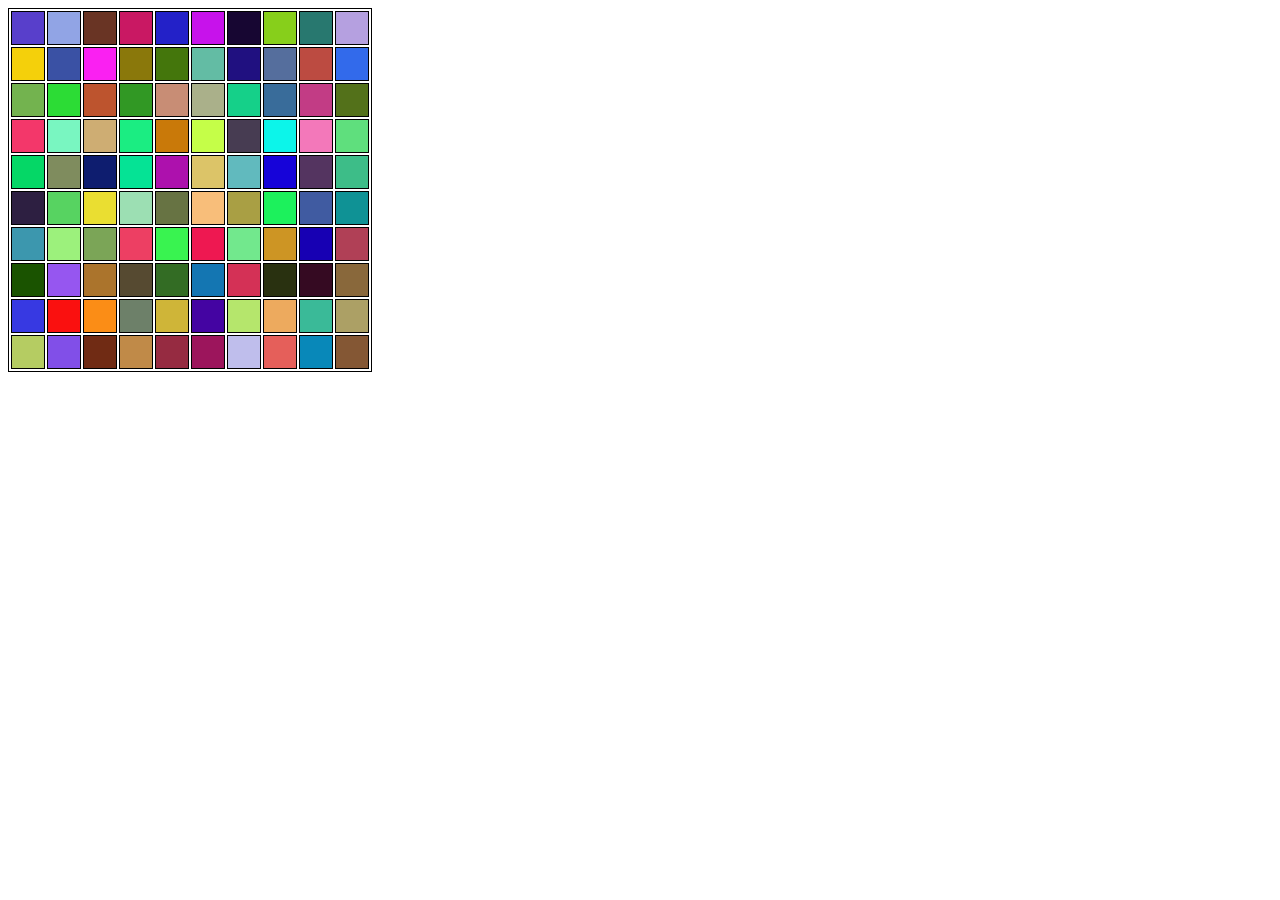
<file: exercice-1/index.html>
<!DOCTYPE html>
<html lang="en">
    <head>
        <meta charset="UTF-8">
        <meta name="viewport" content="width=device-width, initial-scale=1.0">
        <link rel="stylesheet" href="./style.css">
        <title>Exercice 1</title>
    </head>
    <body id="mainBody">
        

        <script src="./index.js"></script>
    </body>
</html>
</file>
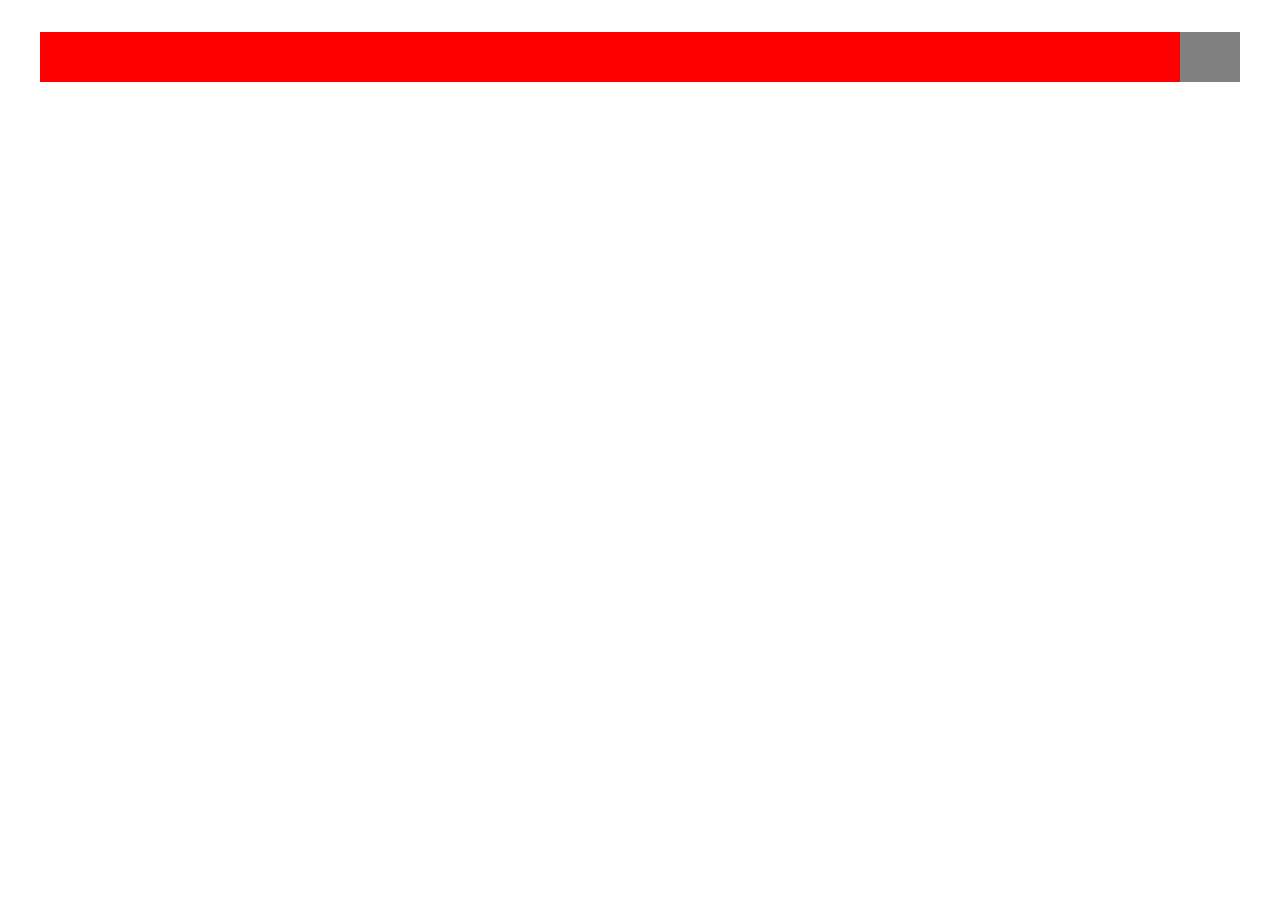
<file: exercice-2/index.html>
<!DOCTYPE html>
<html lang="en">
    <head>
        <meta charset="UTF-8">
        <meta name="viewport" content="width=device-width, initial-scale=1.0">
        <link rel="stylesheet" href="./style.css">
        <title>Exercice 2</title>
    </head>
    <body id="mainBody">
        
        <div id="loadingContainer" > </div>

        <script src="./index.js"></script>
    </body>
</html>
</file>
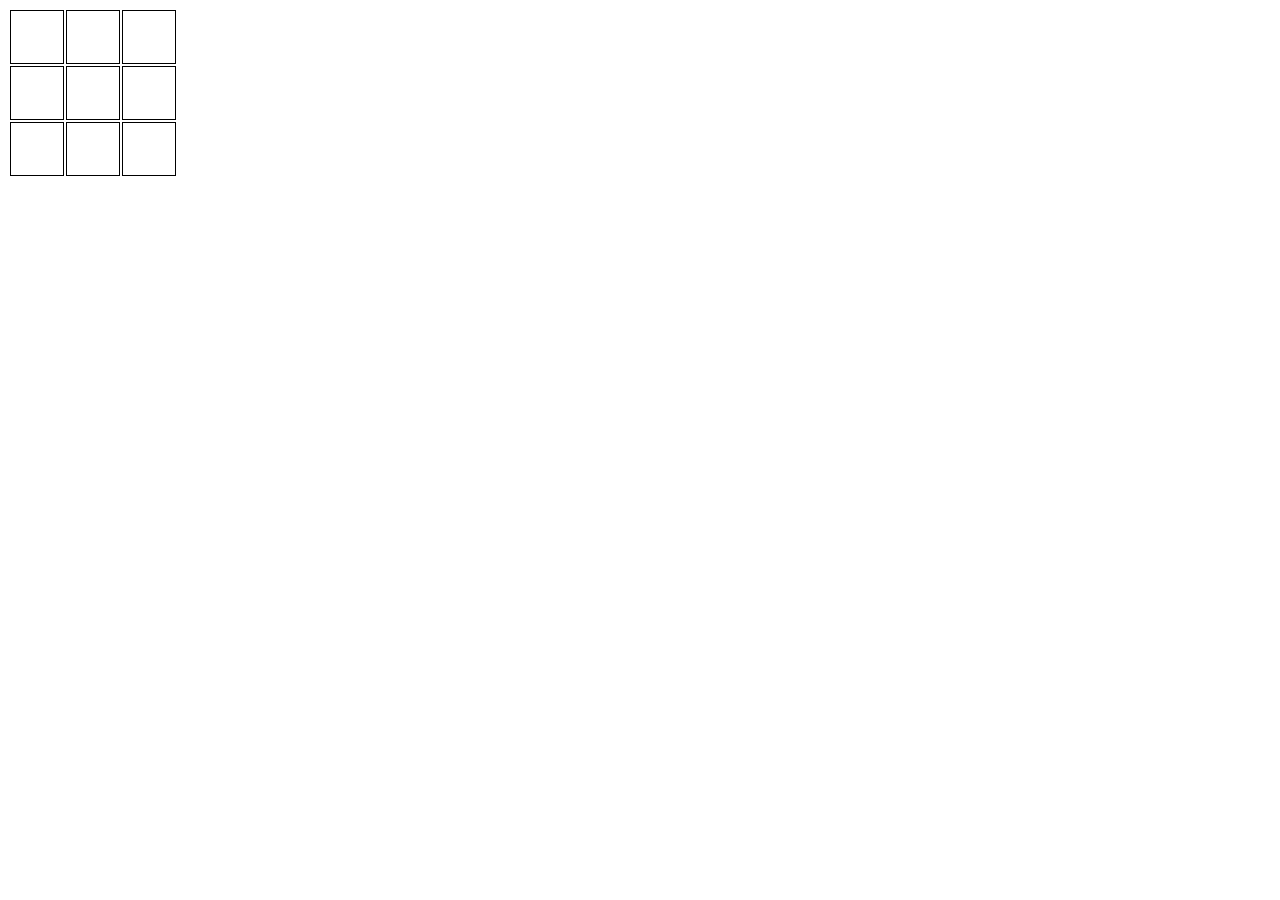
<file: exercice-3/index.html>
<!DOCTYPE html>
<html lang="en">
    <head>
        <meta charset="UTF-8">
        <meta name="viewport" content="width=device-width, initial-scale=1.0">
        <link rel="stylesheet" href="./style.css">
        <title>Exercice 3</title>
    </head>
    <body id="mainBody">
    
        <script src="./index.js"></script>
    </body>
</html>
</file>
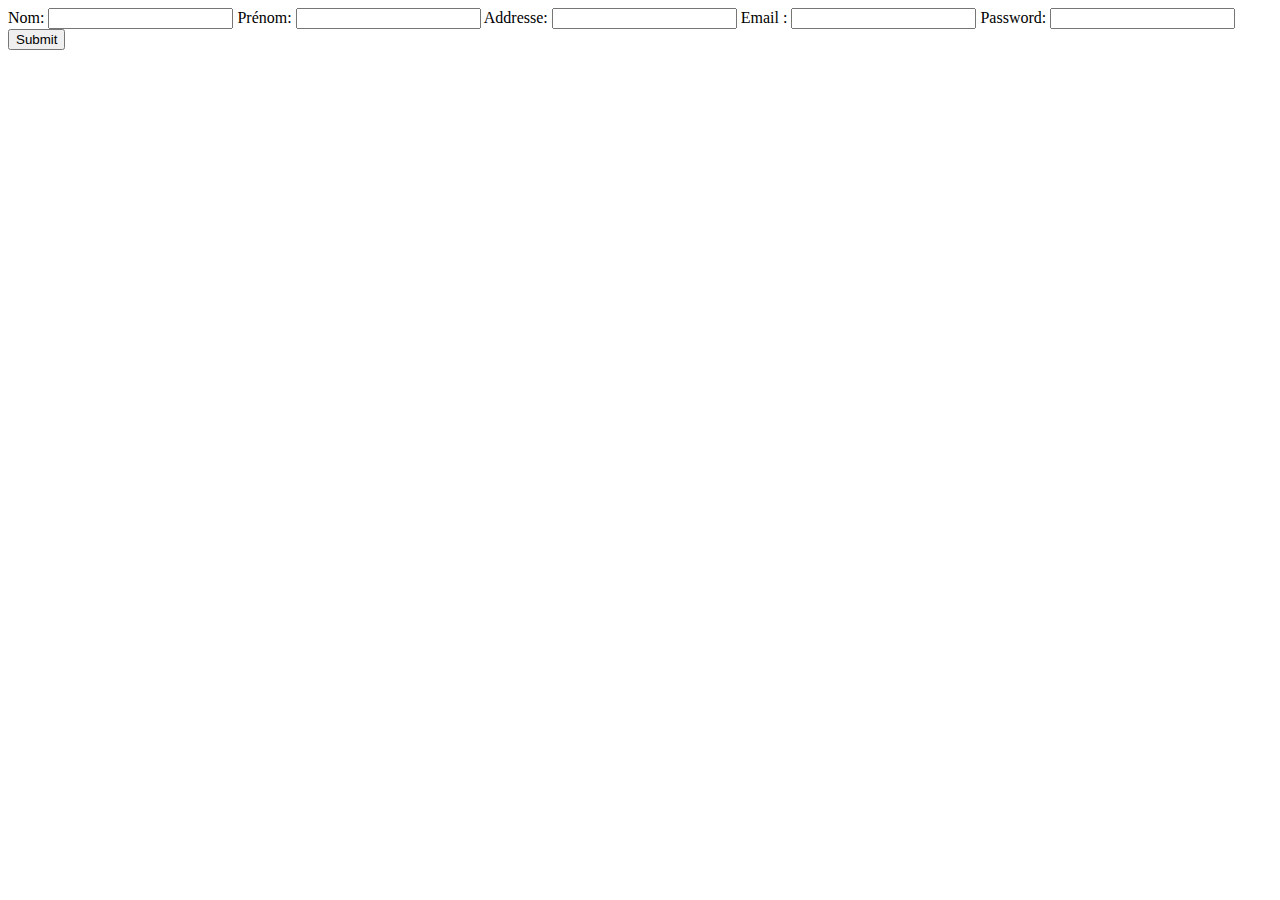
<file: exercice-5/index.html>
<!DOCTYPE html>
<html lang="en">
    <head>
        <meta charset="UTF-8">
        <meta name="viewport" content="width=device-width, initial-scale=1.0">
        <link rel="stylesheet" href="./style.css">
        <title>Exercice 1</title>
    </head>
    <body id="mainBody">
        
        <form name="form">
            Nom: <input type="text" name="surname">
            Prénom: <input type="text" name="name">
            Addresse: <input type="text" name="address">
            Email : <input type="text" name="email">
            Password: <input type="text" name="password">
            <input type="submit" value="Submit">
        </form>

        <ul>
            <li class="doNotDisplay" id="surnameError">Nom pas valide</li>
            <li class="doNotDisplay" id="nameError">Prenom pas valide</li>
            <li class="doNotDisplay" id="addressError">Addresse non valide</li>
            <li class="doNotDisplay" id="emailError">Email non valide</li>
            <li class="doNotDisplay" id="passwordError">Password non valide</li>
        </ul>

        <script src="./index.js"></script>
    </body>
</html>
</file>
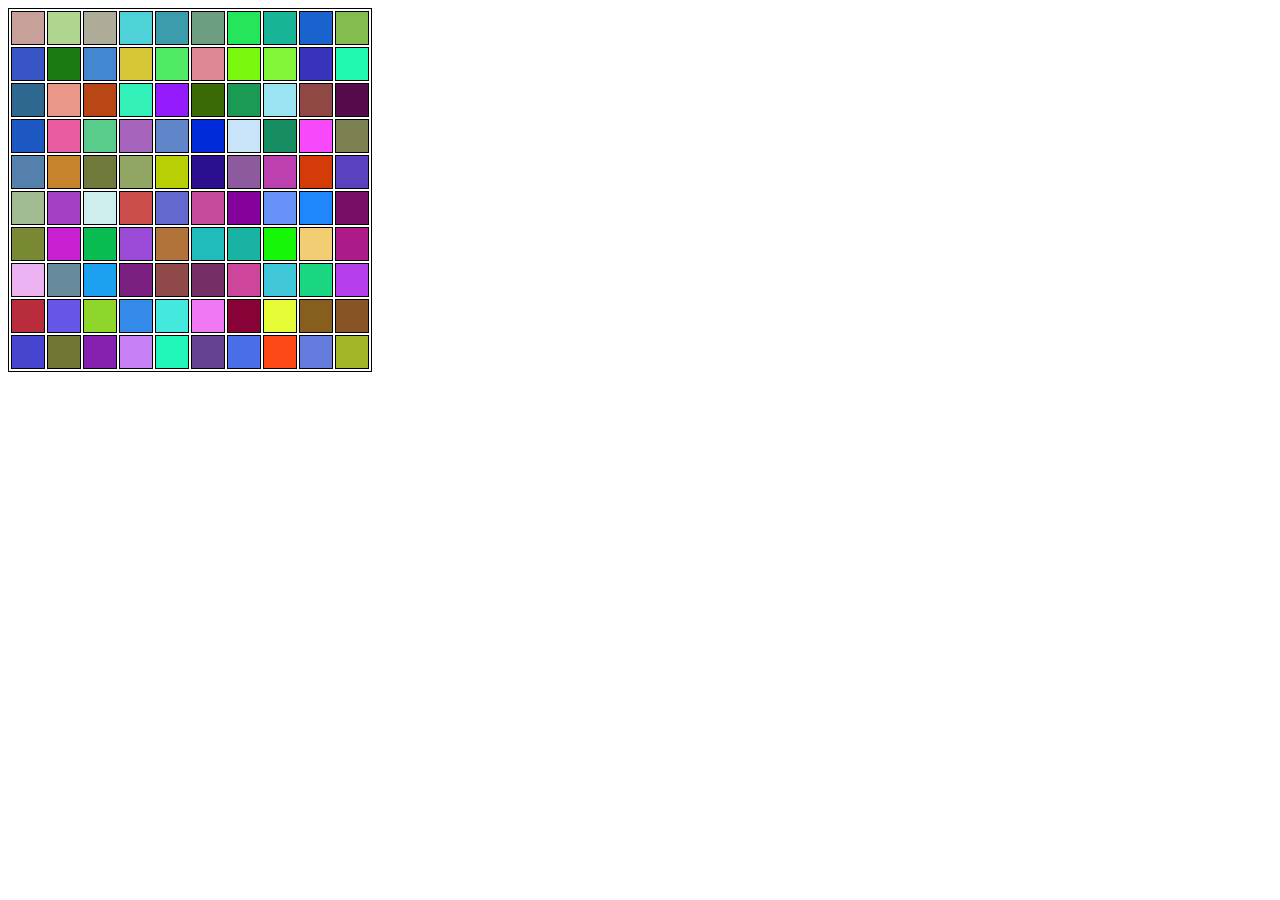
<file: exercice_1/index.html>
<!DOCTYPE html>
<html lang="en">
    <head>
        <meta charset="UTF-8">
        <meta name="viewport" content="width=device-width, initial-scale=1.0">
        <link rel="stylesheet" href="./style.css">
        <title>Document</title>
    </head>
    <body id="mainBody">
        

        <script src="./index.js"></script>
    </body>
</html>
</file>
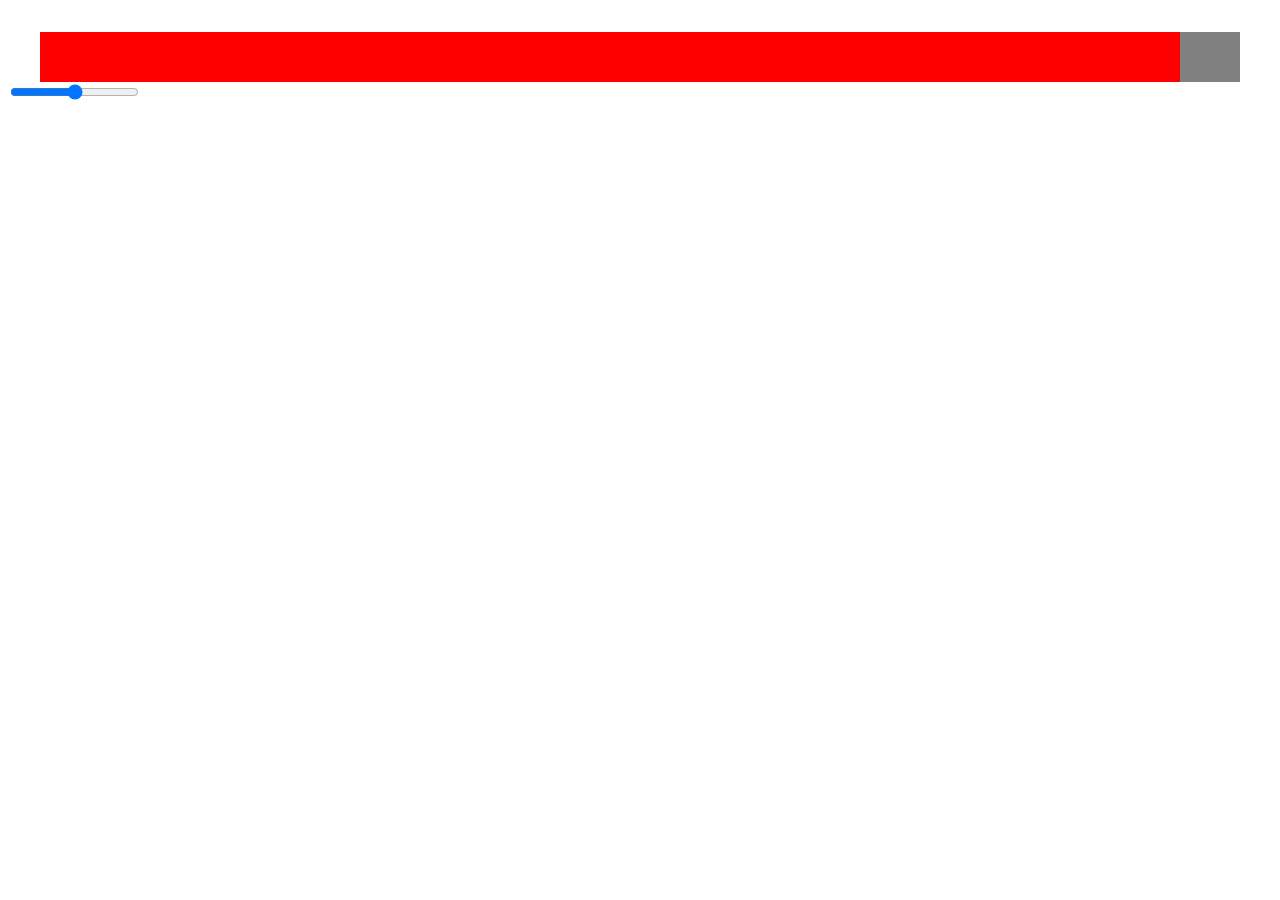
<file: exercice_2/index.html>
<!DOCTYPE html>
<html lang="en">
    <head>
        <meta charset="UTF-8">
        <meta name="viewport" content="width=device-width, initial-scale=1.0">
        <link rel="stylesheet" href="./style.css">
        <title>Exercice 2</title>
    </head>
    <body id="mainBody">
        
        <div id="loadingContainer" > </div>

        <input type="range" name="slider" min="1" max="100" id="mainSlider">

        <script src="./index.js"></script>
    </body>
</html>
</file>
<file: exercice-1/style.css>
td {
    width: 30px;
    height: 30px;
}

table,tr,td{
    border: solid black 1px;
}
</file>
<file: exercice-2/style.css>
#loadingContainer{
    margin: 1em;
    padding: 1em;
}
</file>
<file: exercice-3/style.css>
td{
    width: 50px;
    height: 50px;
    border: solid 1px black;
}
</file>
<file: exercice-5/style.css>
.doNotDisplay{

    display: none;

}

.doDisplay{

    color: red;

}
</file>
<file: exercice_1/style.css>
td {
    width: 30px;
    height: 30px;
}

table,tr,td{
    border: solid black 1px;
}
</file>
<file: exercice_2/style.css>
#loadingContainer{
    margin: 1em;
    padding: 1em;
}
</file>
